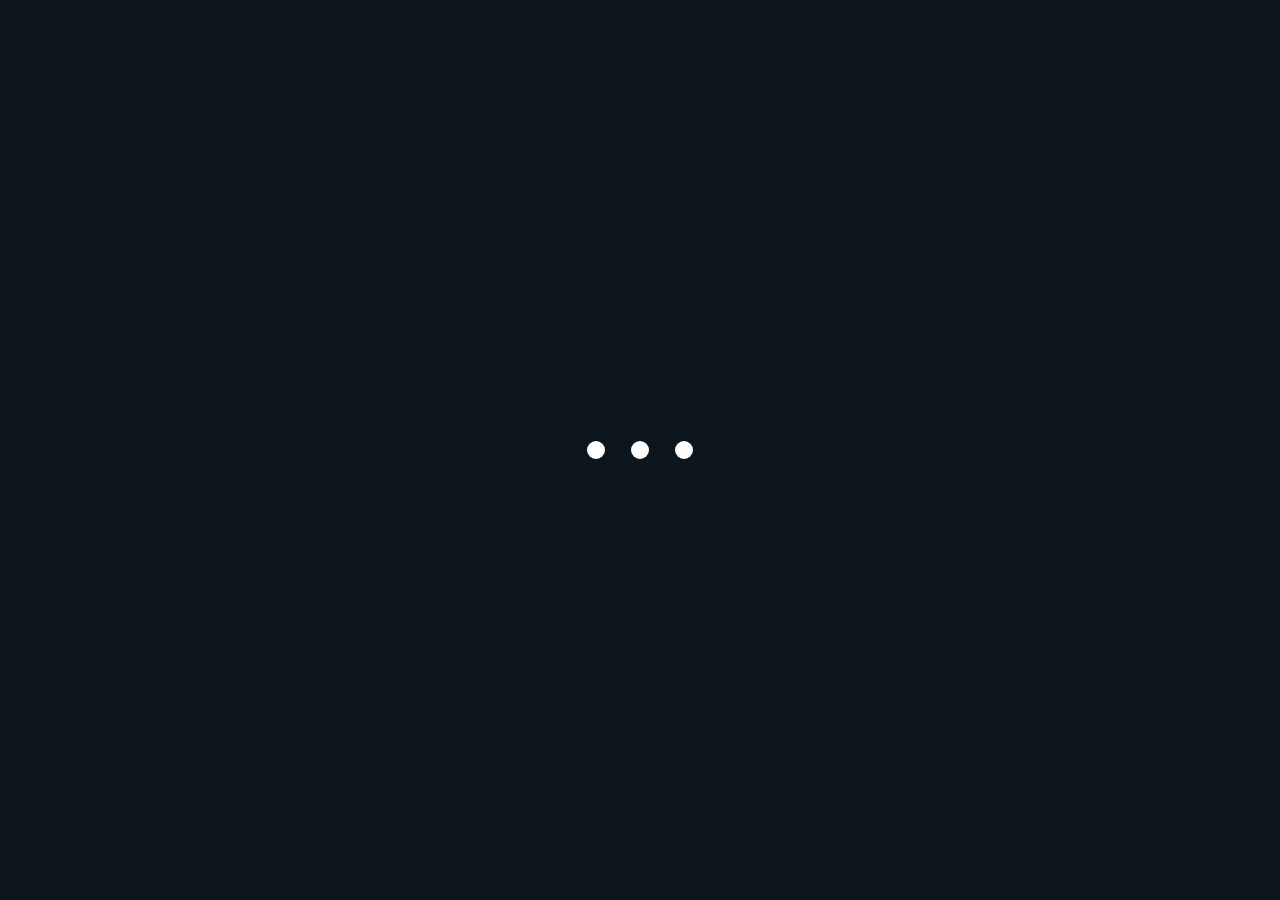
<file: index.htm>
<!DOCTYPE html>
<html>
<head>
	<title>Home - Jake Hamblin</title>
	<link rel="icon" type="image/png" href="images\logo.png">
	<link rel="stylesheet" href="https://use.fontawesome.com/releases/v5.10.0/css/all.css" integrity="sha384-0c38nfCMzF8w8DBI+9nTWzApOpr1z0WuyswL4y6x/2ZTtmj/Ki5TedKeUcFusC/k" crossorigin="anonymous">
	<link href="https://fonts.googleapis.com/css2?family=Montserrat:wght@100;200;300;400;500;600;700;800;900&display=swap" rel="stylesheet"> 
	<link rel="stylesheet" href="css\main.css">
	<meta name="theme-color" content="#3fa3eb">
	<meta name="twitter:card" content="summary">
	<meta name="twitter:site" content="@jekeltor">
	<meta name="twitter:creator" content="@jekeltor">
	<meta property="og:url" content="https://jakehamblin.com">
	<meta property="og:title" content="Home - Jake Hamblin">
	<meta property="og:description" content="Software programmer and website developer">
	<meta property="og:image" content="https://jakehamblin.com/images/logo.png">
	<script src="https://ajax.googleapis.com/ajax/libs/jquery/3.3.1/jquery.min.js"></script>
	<script src="js\onload.js"></script>
	<style>
		:root {
			--main-color: #3fa3eb;
		}
	</style>
</head>
<body>
	<section class="preloader">
		<div class="circle one">
		</div>
		<div class="circle two">
		</div>
		<div class="circle three">
		</div>
	</section>
	<section class="dropdown">
		<div class="center">
			<a href="index-1.htm" class="active">Home</a>
			<a href="portfolio\index.htm">Portfolio</a>
			<a href="products\index.htm">Products</a>
			<a href="https://jakehamblin.com/docs" target="_blank">Docs</a>
			<a href="https://jakehamblin.com/clientarea">Client Area</a>
			<a href="https://jakehamblin.com/discord">Discord</a>
		</div>
	</section>
	<section class="navbar">
		<div class="left">
			<a href="index-1.htm"><img src="images\logow.png"></a>
		</div>
		<div class="right">
			<div class="links">
				<a href="index-1.htm" class="active">Home</a>
				<a href="portfolio\index.htm">Portfolio</a>
				<a href="products\index.htm">Products</a>
				<a href="https://jakehamblin.com/docs" target="_blank">Docs</a>
				<a href="https://jakehamblin.com/clientarea">Client Area</a>
				<a href="https://jakehamblin.com/discord">Discord</a>
			</div>
			<a class="dropdownbtn" onclick="dropdown()"><i class="fas fa-bars"></i></a>
		</div>
	</section>
	<section class="top">
		<div class="shapes">
			<div class="square one shape">
			</div>
			<div class="square two shape">
			</div>
			<div class="triangle one shape">
				<div class="innertriangle">
				</div>
			</div>
			<div class="triangle two shape">
				<div class="innertriangle">
				</div>
			</div>
			<div class="triangle three shape">
				<div class="innertriangle">
				</div>
			</div>
			<div class="circle one shape">
			</div>
			<div class="circle two shape">
			</div>
		</div>
		<div class="left">
			<h1>Jake Hamblin</h1>
			<p>Software programmer and website developer</p>
			<a href="portfolio\index.htm" class="portfoliobtn">My Portfolio</a>
			<!--<a href="https://jakehamblin.com/" class="partnerbtn" target="__blank">COMPANY</a>-->
		</div>
	</section>
	<script src="js\main.js"></script>
</body>
</html>
</file>
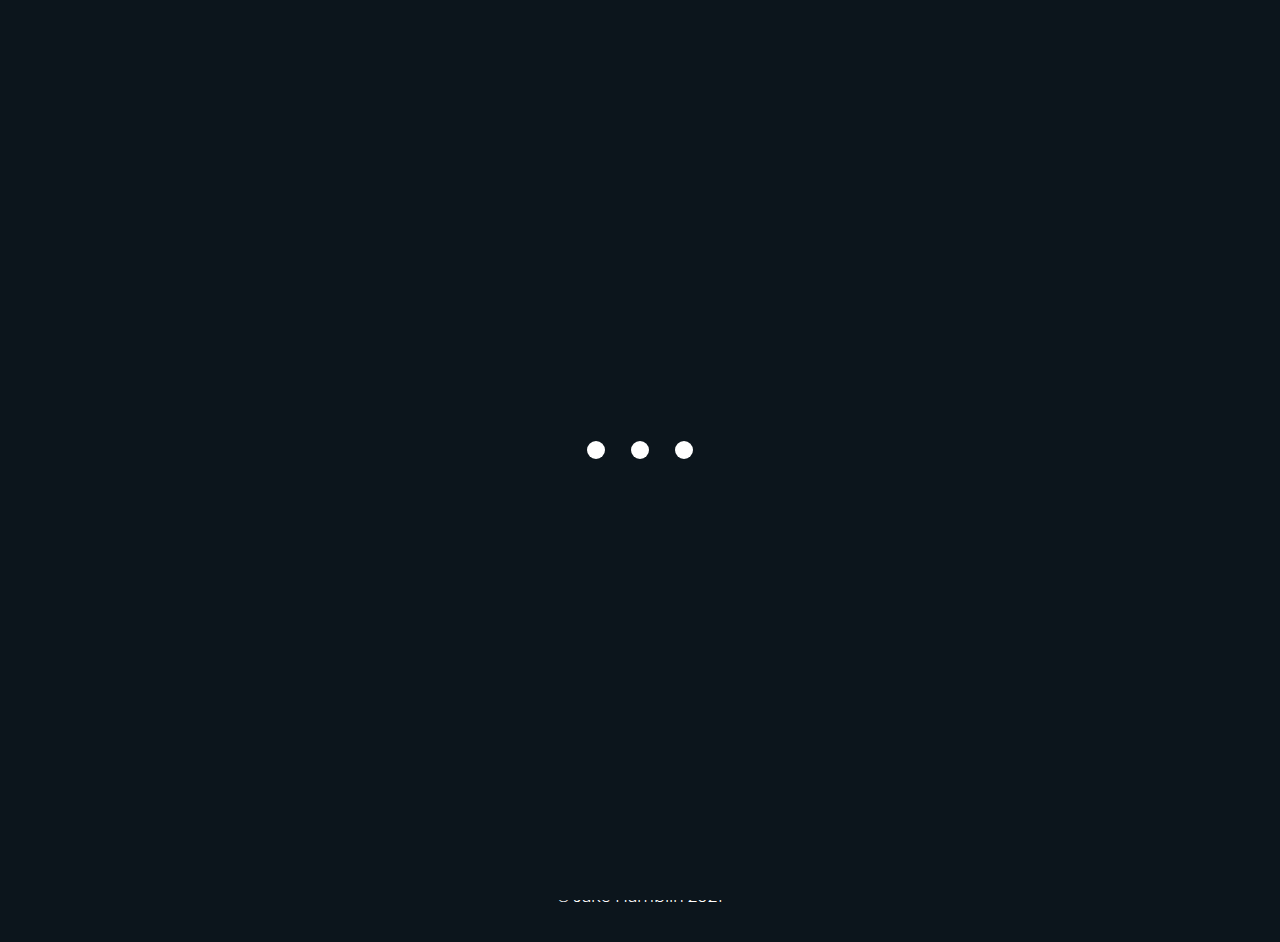
<file: portfolio/index.htm>
<!DOCTYPE html>
<html>
<head>
	<title>Portfolio - Jake Hamblin</title>
	<link rel="icon" type="image/png" href="..\images\logo.png">
	<link rel="stylesheet" href="https://use.fontawesome.com/releases/v5.10.0/css/all.css" integrity="sha384-0c38nfCMzF8w8DBI+9nTWzApOpr1z0WuyswL4y6x/2ZTtmj/Ki5TedKeUcFusC/k" crossorigin="anonymous">
	<link href="https://fonts.googleapis.com/css2?family=Montserrat:wght@100;200;300;400;500;600;700;800;900&display=swap" rel="stylesheet"> 
	<link rel="stylesheet" href="..\css\main.css">
	<link rel="stylesheet" href="..\css\portfolio.css">
	<meta name="theme-color" content="#3fa3eb">
	<meta name="twitter:card" content="summary">
	<meta name="twitter:site" content="@jekeltor">
	<meta name="twitter:creator" content="@jekeltor">
	<meta property="og:url" content="https://jakehamblin.com/portfolio">
	<meta property="og:title" content="Portfolio - Jake Hamblin">
	<meta property="og:description" content="Software programmer and website developer">
	<meta property="og:image" content="https://jakehamblin.com/images/logo.png">
	<script src="https://ajax.googleapis.com/ajax/libs/jquery/3.3.1/jquery.min.js"></script>
	<script src="..\js\onload.js"></script>
	<style>
		:root {
			--main-color: #3fa3eb;
		}

		.item {
			border: .20vh solid var(--main-color);
		}
	</style>
</head>
<body>
	<section class="preloader">
		<div class="circle one">
		</div>
		<div class="circle two">
		</div>
		<div class="circle three">
		</div>
	</section>
	<section class="dropdown">
		<div class="center">
			<a href="..\index-1.htm">Home</a>
			<a href="index.htm" class="active">Portfolio</a>
			<a href="..\products\index.htm">Products</a>
			<a href="https://jakehamblin.com/docs" target="_blank">Docs</a>
			<a href="https://jakehamblin.com/clientarea">Client Area</a>
			<a href="https://jakehamblin.com/discord">Discord</a>
		</div>
	</section>
	<section class="navbar">
		<div class="left">
			<a href="..\index-1.htm"><img src="..\images\logow.png"></a>
		</div>
		<div class="right">
			<div class="links">
				<a href="..\index-1.htm">Home</a>
				<a href="index.htm" class="active">Portfolio</a>
				<a href="..\products\index.htm">Products</a>
				<a href="https://jakehamblin.com/docs" target="_blank">Docs</a>
				<a href="https://jakehamblin.com/clientarea">Client Area</a>
				<a href="https://jakehamblin.com/discord">Discord</a>
			</div>
			<a class="dropdownbtn" onclick="dropdown()"><i class="fas fa-bars"></i></a>
		</div>
	</section>
	<section class="top">
		<div class="shapes">
			<div class="square one shape">
			</div>
			<div class="square two shape">
			</div>
			<div class="triangle one shape">
				<div class="innertriangle">
				</div>
			</div>
			<div class="triangle two shape">
				<div class="innertriangle">
				</div>
			</div>
			<div class="triangle three shape">
				<div class="innertriangle">
				</div>
			</div>
			<div class="circle one shape">
			</div>
			<div class="circle two shape">
			</div>
		</div>
		<div class="items">
						<a href="https://hambl.in/redsaint" target="__blank" class="item" style="background-image: url(https://i.hambl.in/x7zyuuw6.png)">
				<div class="screen">
					<p>01</p>
					<h1>Redsaint</h1>
				</div>
			</a>
						<a href="https://hambl.in/ferious" target="__blank" class="item" style="background-image: url(https://cdn.jakehamblin.com/4bsrjr1d.jpg)">
				<div class="screen">
					<p>02</p>
					<h1>Ferious</h1>
				</div>
			</a>
						<a href="https://hambl.in/zeakor" target="__blank" class="item" style="background-image: url(../temp/img/1hvii7yg.png)">
				<div class="screen">
					<p>03</p>
					<h1>Zeakor Designs</h1>
				</div>
			</a>
						<a href="https://hambl.in/alaskapd" target="__blank" class="item" style="background-image: url(../temp/img/0w7736bs.jpg)">
				<div class="screen">
					<p>04</p>
					<h1>AlaskaPD</h1>
				</div>
			</a>
						<a href="https://hambl.in/evolutiongaming" target="__blank" class="item" style="background-image: url(../temp/img/wjm3z300.jpg)">
				<div class="screen">
					<p>05</p>
					<h1>Evolution Gaming RP</h1>
				</div>
			</a>
						<a href="https://hambl.in/fuel" target="__blank" class="item" style="background-image: url(../temp/img/0nq25jxy.jpg)">
				<div class="screen">
					<p>06</p>
					<h1>Fuel Development</h1>
				</div>
			</a>
						<a href="https://hambl.in/northwest" target="__blank" class="item" style="background-image: url(../temp/img/oh8pjks8.png)">
				<div class="screen">
					<p>07</p>
					<h1>Northwest Life RP</h1>
				</div>
			</a>
					</div>
	</section>
	<section class="footer">
		<div class="socialmedia">
			<a href="https://jakehamblin.com/twitter" target="__blank" style="background-color: #1da1f2"><i class="fab fa-twitter"></i></a>
			<a href="https://jakehamblin.com/codepen" target="__blank" style="background-color: #000"><i class="fab fa-codepen"></i></a>
			<a href="https://jakehamblin.com/discord" target="__blank" style="background-color: #7289DA"><i class="fab fa-discord"></i></a>
			<a href="https://jakehamblin.com/github" target="__blank" style="background-color: #24292e"><i class="fab fa-github"></i></a>
			<!--<a href="https://jakehamblin.com/spotify" target="__blank" style="background-color: #1DB954"><i class="fab fa-spotify"></i></a>-->
			<a href="https://jakehamblin.com/biden" target="__blank" style="background-color: #003e8d"><i class="fas fa-democrat"></i></a>
		</div>
		<p>&copy; Jake Hamblin 2021</p>
	</section>
	<script src="..\js\main.js"></script>
	<script src="..\js\portfolio.js"></script>
</body>
</html>
</file>
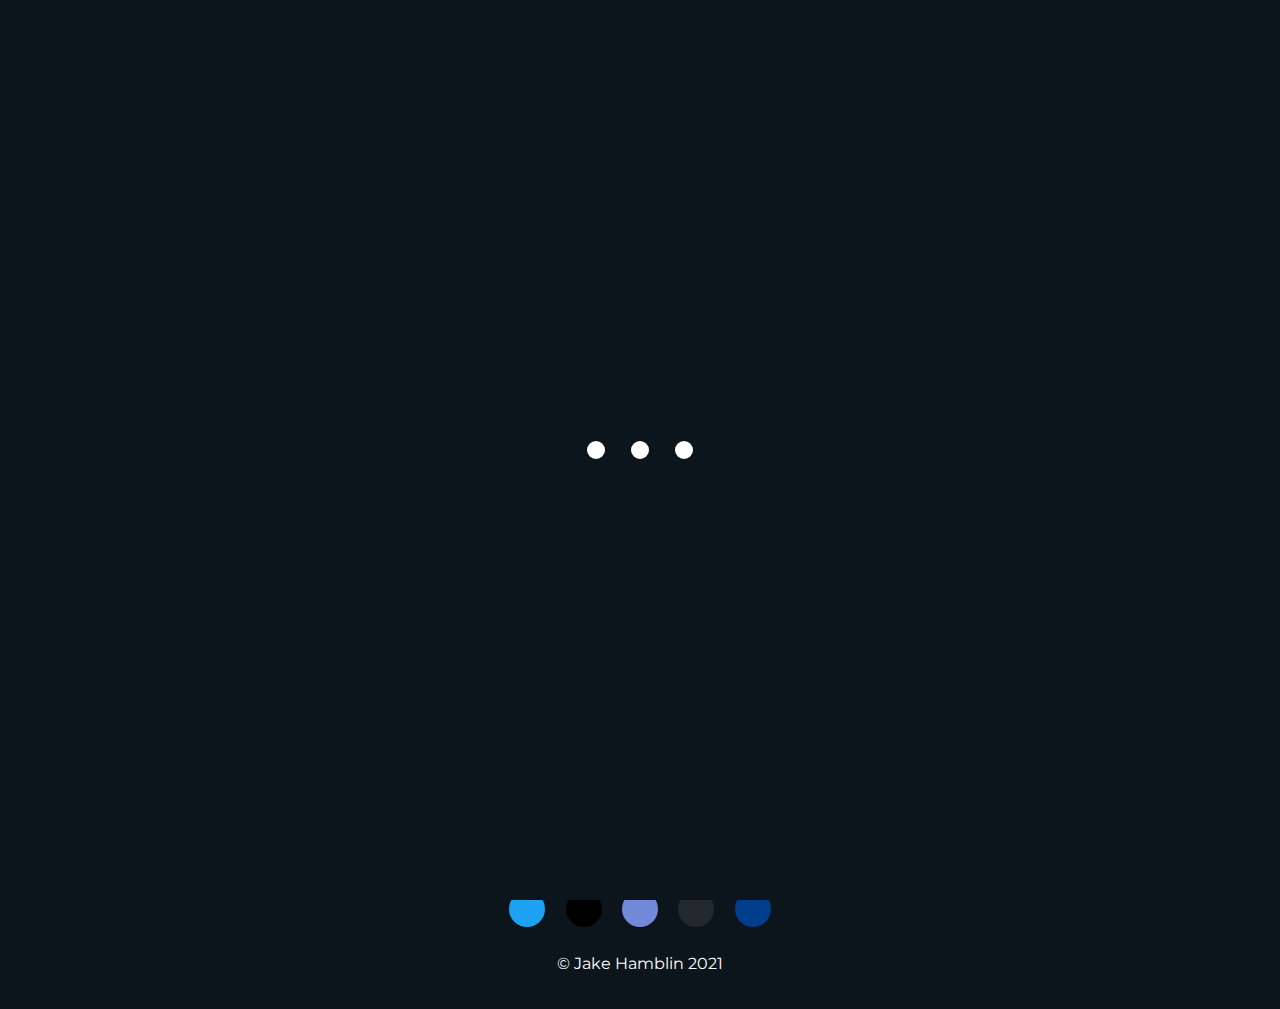
<file: products/index.htm>
﻿<!DOCTYPE html>
<html>
<head>
	<title>Products - Jake Hamblin</title>
	<link rel="icon" type="image/png" href="..\images\logo.png">
	<link rel="stylesheet" href="https://use.fontawesome.com/releases/v5.10.0/css/all.css" integrity="sha384-0c38nfCMzF8w8DBI+9nTWzApOpr1z0WuyswL4y6x/2ZTtmj/Ki5TedKeUcFusC/k" crossorigin="anonymous">
	<link href="https://fonts.googleapis.com/css2?family=Montserrat:wght@100;200;300;400;500;600;700;800;900&display=swap" rel="stylesheet"> 
	<link rel="stylesheet" href="..\css\main.css">
	<link rel="stylesheet" href="..\css\portfolio.css">
	<meta name="theme-color" content="#3fa3eb">
	<meta name="twitter:card" content="summary">
	<meta name="twitter:site" content="@jekeltor">
	<meta name="twitter:creator" content="@jekeltor">
	<meta property="og:url" content="https://jakehamblin.com/products">
	<meta property="og:title" content="Products - Jake Hamblin">
	<meta property="og:description" content="Software programmer and website developer">
	<meta property="og:image" content="https://jakehamblin.com/images/logo.png">
	<script src="https://ajax.googleapis.com/ajax/libs/jquery/3.3.1/jquery.min.js"></script>
	<script src="..\js\onload.js"></script>
	<style>
		:root {
			--main-color: #3fa3eb;
		}

		.message {
			display: flex;
			width: 77%;
			background-color: var(--main-color);
			padding: 1.5vh 1.5%;
			font-size: 1.8vh;
			color: #fff;
			margin: 0 10%;
			margin-top: 15vh;
			border-radius: .25vh;
			align-items: center;
			justify-content: center;
			transition: margin .5s ease;
			position: relative;
			z-index: 4;
		}

		.message.hidden {
			visibility: hidden;
			padding: 0vh 1.5%;
			margin-top: 10vh;
		}

		.message.cookie {
			visibility: hidden;
			padding-top: 11vh;
			margin: 0;
		}

		.message p {
			margin: 0;
			flex-grow: 100;
		}

		.message a {
			display: flex;
			font-size: 4vh;
			color: #fff;
			height: 3vh;
			padding: 0% 1.5% 0% 0%;
			align-items: center;
			justify-content: center;
			cursor: pointer;
			position: relative;
			z-index: 3;
		}

		.container {
			width: 100%;
		}

		.top .items {
			padding: 4vh 10% 7.5vh 10%;
		}

		.item {
			border: .20vh solid var(--main-color);
			width: 25vw !important;
		}

		.item .screen p {
			display: inline-block
		}

		.item .screen h1 {
			display: inline-block;
		}

		.item .screen span {
			display: inline-flex;
			align-items: center;
			justify-content: center;
			position: relative;
		}

		.item .screen span::after {
			position: absolute;
			content: '';
			background-color: red;
			width: 100%;
			height: .25vh;
			top: 50%;
			left: 0;
			transform: rotate(-45deg);
		}

		.item .screen .line {
			margin-bottom: 3vh;
		}

		.item .screen a, .item .screen input {
			font-size: 2vh;
			color: #fff;
			background-color: var(--main-color);
			text-decoration: none;
			padding: 1vh 5%;
			border-radius: .5vh;
			outline: none;
			border: none;
			transition: border-radius .4s ease;
			margin-bottom: -5vh;
			opacity: 0;
			transition: .5s ease;
			cursor: pointer;
		}

		.item .screen a:hover, .item .screen input:hover {
			border-radius: .75vh;
		}

		.top .items .item:hover > .screen a {
			opacity: 1;
		}

		.top .items .item:hover > .screen input {
			opacity: 1;
		}

		@media screen and (max-width: 600px), (orientation : portrait) {
			.top .items .item {
				width: 99% !important;
			}
		}
	</style>
</head>
<body>
	<section class="preloader">
		<div class="circle one">
		</div>
		<div class="circle two">
		</div>
		<div class="circle three">
		</div>
	</section>
	<section class="dropdown">
		<div class="center">
			<a href="..\index-1.htm">Home</a>
			<a href="..\portfolio\index.htm">Portfolio</a>
			<a href="index.htm" class="active">Products</a>
			<a href="https://jakehamblin.com/docs" target="_blank">Docs</a>
			<a href="https://jakehamblin.com/clientarea">Client Area</a>
			<a href="https://jakehamblin.com/discord">Discord</a>
		</div>
	</section>
	<section class="navbar">
		<div class="left">
			<a href="..\index-1.htm"><img src="..\images\logow.png"></a>
		</div>
		<div class="right">
			<div class="links">
				<a href="..\index-1.htm">Home</a>
				<a href="..\portfolio\index.htm">Portfolio</a>
				<a href="index.htm" class="active">Products</a>
				<a href="https://jakehamblin.com/docs" target="_blank">Docs</a>
				<a href="https://jakehamblin.com/clientarea">Client Area</a>
				<a href="https://jakehamblin.com/discord">Discord</a>
			</div>
			<a class="dropdownbtn" onclick="dropdown()"><i class="fas fa-bars"></i></a>
		</div>
	</section>
	<section class="top">
		<div class="shapes">
			<div class="square one shape">
			</div>
			<div class="square two shape">
			</div>
			<div class="triangle one shape">
				<div class="innertriangle">
				</div>
			</div>
			<div class="triangle two shape">
				<div class="innertriangle">
				</div>
			</div>
			<div class="triangle three shape">
				<div class="innertriangle">
				</div>
			</div>
			<div class="circle one shape">
			</div>
			<div class="circle two shape">
			</div>
		</div>
		<div class="container">
						<div class="message">
				<p>If you want to do an installment plan (paying weekly, bi-weekly, or monthly) on products, please contact Jake on Discord.</p>
				<a onclick="closemessage()">×</a>
			</div>
							<div class="items">
								<a href="https://products.jakehamblin.com/paypaltemplate" target="__blank" class="item" style="background-image: url(https://cdn.jakehamblin.com/au4exnz0.jpg)">
					<div class="screen">
						<div class="spacer">
							<div class="line">
								<p>01</p>
								<h1>PayPal Template - $50</h1>
							</div>
															<form method="POST">
									<input type="submit" name="additem" value="Add to Cart">
									<input type="text" name="id" value="01" hidden="">
								</form>
													</div>
					</div>
				</a>
								<a href="https://products.jakehamblin.com/storetemplate" target="__blank" class="item" style="background-image: url(https://cdn.jakehamblin.com/53iymtdm.jpg)">
					<div class="screen">
						<div class="spacer">
							<div class="line">
								<p>02</p>
								<h1>Store Template - $20</h1>
							</div>
															<form method="POST">
									<input type="submit" name="additem" value="Add to Cart">
									<input type="text" name="id" value="02" hidden="">
								</form>
													</div>
					</div>
				</a>
								<a href="https://jakehamblin.com/clientarea" target="__blank" class="item" style="background-image: url(https://cdn.jakehamblin.com/3e7qjgcz.png)">
					<div class="screen">
						<div class="spacer">
							<div class="line">
								<p>03</p>
								<h1>Client Area - $5</h1>
							</div>
															<form method="POST">
									<input type="submit" name="additem" value="Add to Cart">
									<input type="text" name="id" value="03" hidden="">
								</form>
													</div>
					</div>
				</a>
								<a href="https://docs.jakehamblin.com" target="__blank" class="item" style="background-image: url(https://cdn.jakehamblin.com/cacvssus.png)">
					<div class="screen">
						<div class="spacer">
							<div class="line">
								<p>04</p>
								<h1>Documentation - $12.50</h1>
							</div>
															<form method="POST">
									<input type="submit" name="additem" value="Add to Cart">
									<input type="text" name="id" value="04" hidden="">
								</form>
													</div>
					</div>
				</a>
								<a href="https://products.jakehamblin.com/cardsite" target="__blank" class="item" style="background-image: url(https://cdn.jakehamblin.com/2xzpjrm8.png)">
					<div class="screen">
						<div class="spacer">
							<div class="line">
								<p>05</p>
								<h1>Card Site - $0</h1>
							</div>
															<object><a href="https://github.com/Jekeltor/splashpage">Download Now</a></object>
													</div>
					</div>
				</a>
								<a href="https://products.jakehamblin.com/communitytemplate" target="__blank" class="item" style="background-image: url(https://cdn.jakehamblin.com/cqebdjpr.png)">
					<div class="screen">
						<div class="spacer">
							<div class="line">
								<p>06</p>
								<h1>Community Template - $7.50</h1>
							</div>
															<form method="POST">
									<input type="submit" name="additem" value="Add to Cart">
									<input type="text" name="id" value="06" hidden="">
								</form>
													</div>
					</div>
				</a>
								<a href="https://products.jakehamblin.com/landingpage1" target="__blank" class="item" style="background-image: url(https://cdn.jakehamblin.com/aucwcaz8.png)">
					<div class="screen">
						<div class="spacer">
							<div class="line">
								<p>07</p>
								<h1>Landing Page #1 - $2.50</h1>
							</div>
															<form method="POST">
									<input type="submit" name="additem" value="Add to Cart">
									<input type="text" name="id" value="07" hidden="">
								</form>
													</div>
					</div>
				</a>
								<a href="https://products.jakehamblin.com/landingpage2" target="__blank" class="item" style="background-image: url(https://cdn.jakehamblin.com/avumm8zt.png)">
					<div class="screen">
						<div class="spacer">
							<div class="line">
								<p>08</p>
								<h1>Landing Page #2 - $2.50</h1>
							</div>
															<form method="POST">
									<input type="submit" name="additem" value="Add to Cart">
									<input type="text" name="id" value="08" hidden="">
								</form>
													</div>
					</div>
				</a>
								<a href="https://products.jakehamblin.com/statuspage" target="__blank" class="item" style="background-image: url(https://cdn.jakehamblin.com/s2hvi8ts.png)">
					<div class="screen">
						<div class="spacer">
							<div class="line">
								<p>09</p>
								<h1>Status Page - $2.50</h1>
							</div>
															<form method="POST">
									<input type="submit" name="additem" value="Add to Cart">
									<input type="text" name="id" value="09" hidden="">
								</form>
													</div>
					</div>
				</a>
							</div>
		</div>
	</section>
	<section class="footer">
		<div class="socialmedia">
			<a href="https://jakehamblin.com/twitter" target="__blank" style="background-color: #1da1f2"><i class="fab fa-twitter"></i></a>
			<a href="https://jakehamblin.com/codepen" target="__blank" style="background-color: #000"><i class="fab fa-codepen"></i></a>
			<a href="https://jakehamblin.com/discord" target="__blank" style="background-color: #7289DA"><i class="fab fa-discord"></i></a>
			<a href="https://jakehamblin.com/github" target="__blank" style="background-color: #24292e"><i class="fab fa-github"></i></a>
			<!--<a href="https://jakehamblin.com/spotify" target="__blank" style="background-color: #1DB954"><i class="fab fa-spotify"></i></a>-->
			<a href="https://jakehamblin.com/biden" target="__blank" style="background-color: #003e8d"><i class="fas fa-democrat"></i></a>
		</div>
		<p>&copy; Jake Hamblin 2021</p>
	</section>
	<script src="..\js\main.js"></script>
	<script src="..\js\portfolio.js"></script>
	<script>
		function closemessage() {
			var message = document.querySelector(".message");
			message.classList.toggle("hidden");
			document.cookie = "closed"; 
			console.log("Done");
		}

		function checkclose() {
			var cookie = document.cookie;
			var message = document.querySelector(".message");
			console.log(cookie);

			if (cookie.includes("closed")) {
				message.classList.toggle("cookie");
			}
		}

		checkclose();
	</script>
</body>
</html>
</file>
